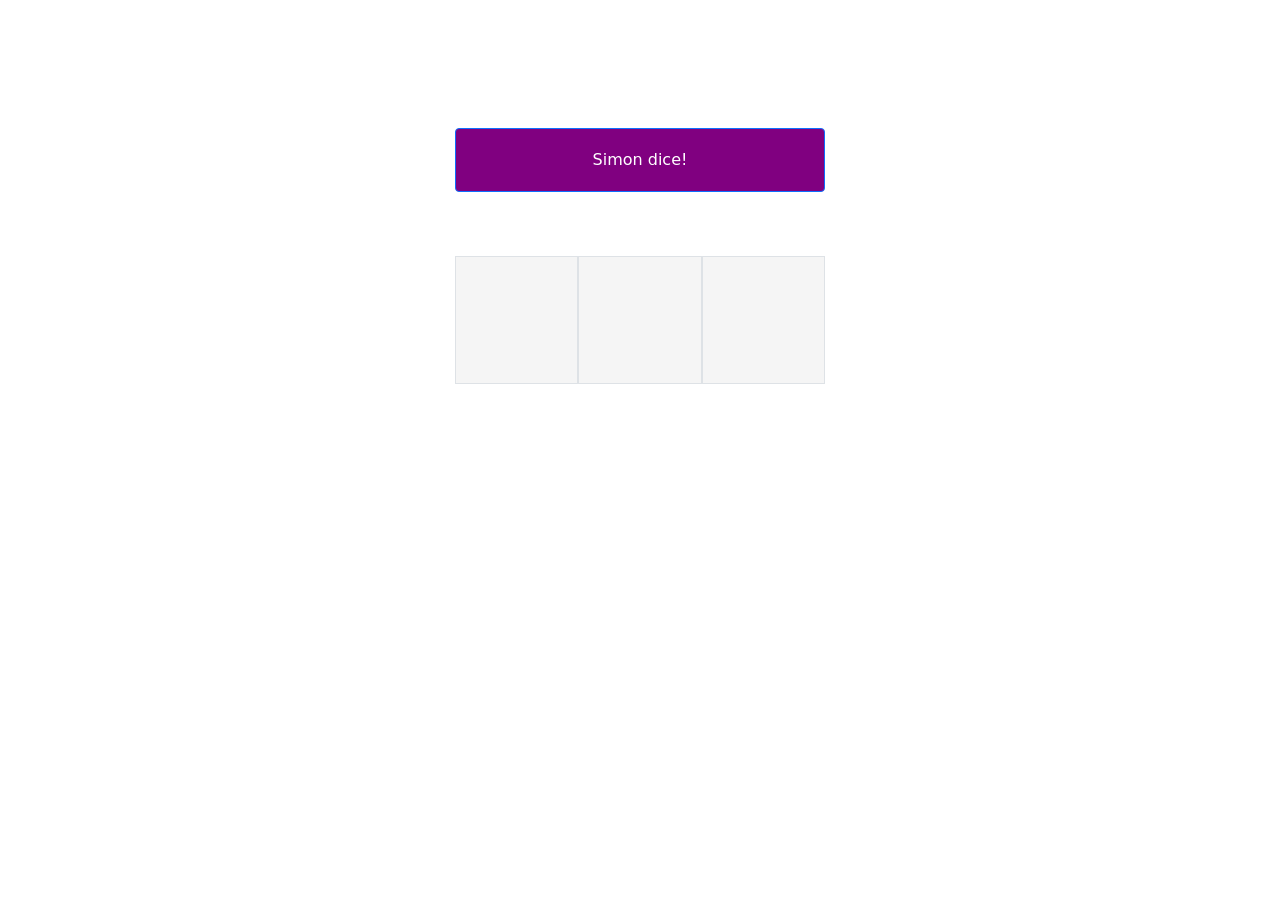
<file: simondice.html>
<!DOCTYPE html>
<html>
  <head>
    <meta charset="utf-8" />
    <meta http-equiv="X-UA-Compatible" content="IE=edge" />
    <title>Page Title</title>
    <meta name="viewport" content="width=device-width, initial-scale=1" />
    <link
      rel="stylesheet"
      type="text/css"
      media="screen"
      href="simondice.css"
    />
    <link
      rel="stylesheet"
      type="text/css"
      media="screen"
      href="css\bootstrap.min.css"
    />
  </head>
  <body>
    </div>
    <div class="container" id="contenedor">
      <button id="iniciar" type="button" style="height: 50%"class="btn btn-primary shadow-none" >Simon dice!</button>
      <div class="border" id="0" ></div>
      <div class="border" id="1"></div>
      <div class="border" id="2"></div>
      <div class="border border-white" id="turnos" class="invisible" style="height: 50%"></div>
    </div>
  </body>
  <script src="simondice.js"></script>
</html>
</file>
<file: simondice.css>
#contenedor {
  display: grid;
  grid-template-columns: 20% [column2] 20% [column3] 20% [column4] 20% [column5] 20%;
  grid-template-rows: 20% [row2] 20% [row3] 20%;
  width: 50vw;
  height: 50vw;
}
#iniciar {
  background-color: purple;
  grid-row: row2;
  grid-column-start: column2;
  grid-column-end: column5;
}
[id="0"] {
  grid-row: row3;
  grid-column: column2;
  background-color: whitesmoke;
}
[id="1"] {
  grid-row: row3;
  grid-column: column3;
  background-color: whitesmoke;
}
[id="2"] {
  grid-row: row3;
  grid-column: column4;
  background-color: whitesmoke;
}
.colorVerde {
  background-color: green;
}
.colorRojo {
  background-color: red;
}
.deshabilitarEventoClick {
  pointer-events: none;
}
#turnos {
  display: flex;
  justify-content: center;
  align-items: center;
  grid-row: row2;
  grid-column-start: column2;
  grid-column-end: column5;
  align-self: end;
  color: white;
}
.turnoUsuarioPierde {
  background-color: red;
}
.turnoMaquina {
  background-color: purple;
}
.turnoUsuario {
  background-color: palegreen;
}
.invisible {
  display: hidden;
}
</file>
